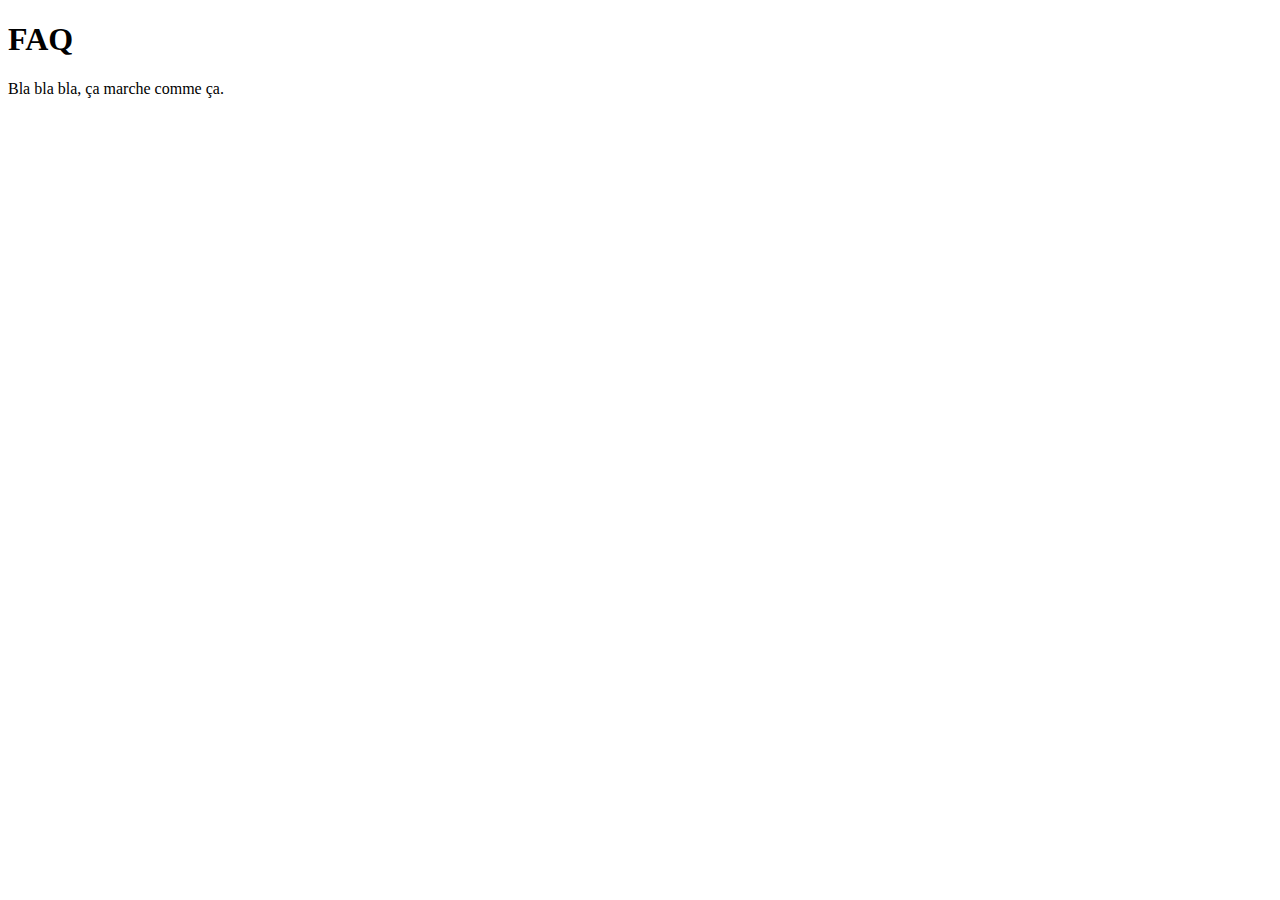
<file: help.html>
<!DOCTYPE html>
<html lang="fr" dir="ltr">
<head>
    <meta charset="UTF-8">
    <meta http-equiv="X-UA-Compatible" content="IE=edge">
    <meta name="viewport" content="width=device-width, initial-scale=1.0">
    <title>Aide à l'utilisation de la barre d'outils</title>
</head>
<body>
    <header>
        <h1>FAQ</h1>
    </header>

    <main>
        <p>Bla bla bla, ça marche comme ça.</p>
    </main>
</body>
</html>
</file>
